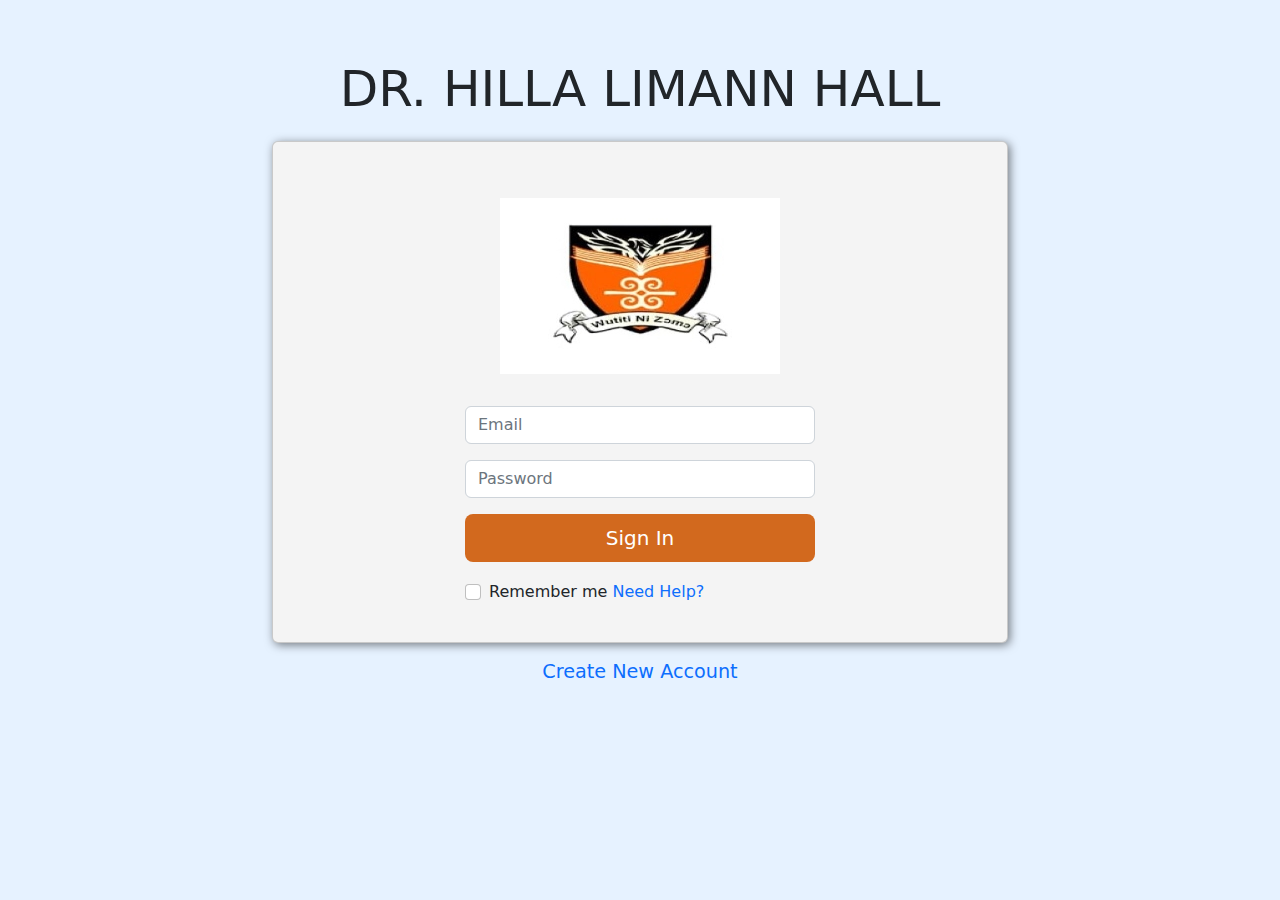
<file: index.html>
<!DOCTYPE html>
<html lang="en">
    
  <head>
    <title>Login Required - Limann</title>
    <!-- Required meta tags -->
    <meta charset="utf-8">
    <meta name="viewport" content="width=device-width, initial-scale=1, shrink-to-fit=no">

    <!-- Bootstrap CSS -->
    <link rel="stylesheet" href="bootstrap-5.2.2-dist/css/bootstrap-grid.min.css">
    <link rel="stylesheet" href="bootstrap-5.2.2-dist/css/bootstrap.min.css">
    <link rel="stylesheet" href="main.css">
  </head>
  <body class="sign-body">
      <div class="row top">
        <div class="col"></div>
        <div class="col-sm-12 col-md-8 hearder">
          <h1>DR. HILLA LIMANN HALL</h1>
        </div>
        <div class="col">
          
          </div>
      </div>
      <div class="container sign-container">
       <div class="row">
          <div class="col"></div>
          <div class="col-sm-12 col-md-8">
            <div class="card sign-card">
              <div class="card-body">
                <img src="logo.jpg" class="img-fluid sign-img">
                <form class="sign-form">
                <div class="mb-3">
                <input type="email" class="form-control" id="emailInput" placeholder="Email">
                </div>
                <div class="mb-3">
                <input type="password" class="form-control" id="passwordInput" placeholder="Password">
                </div>
                <button type="button" class="btn sign-btn btn-lg">Sign In</button>
                <div class="form-check">
                    <label class="form-check-label" for="flexCheckDefault">
                  <input class="form-check-input" type="checkbox" value="" id="">
                  Remember me <a href="#" class="check"> Need Help?</a></label>
                </div>
                </form>
              </div>
            </div>
            <a href="#" class="create-new-account">Create New Account</a>
              
        </div>
        <div class="col"></div>
       </div>
      </div>
      
      
      
      
      
      
      
      
      
      
      
      
      
      
    
    <script src="https://code.jquery.com/jquery-3.2.1.slim.min.js" integrity="sha384-KJ3o2DKtIkvYIK3UENzmM7KCkRr/rE9/Qpg6aAZGJwFDMVNA/GpGFF93hXpG5KkN" crossorigin="anonymous"></script>
    <script src="https://cdn.jsdelivr.net/npm/popper.js@1.12.9/dist/umd/popper.min.js" integrity="sha384-ApNbgh9B+Y1QKtv3Rn7W3mgPxhU9K/ScQsAP7hUibX39j7fakFPskvXusvfa0b4Q" crossorigin="anonymous"></script>
    <script src="bootstrap-5.2.2-dist/js/bootstrap.min.js"></script>
  </body>
</html>
</file>
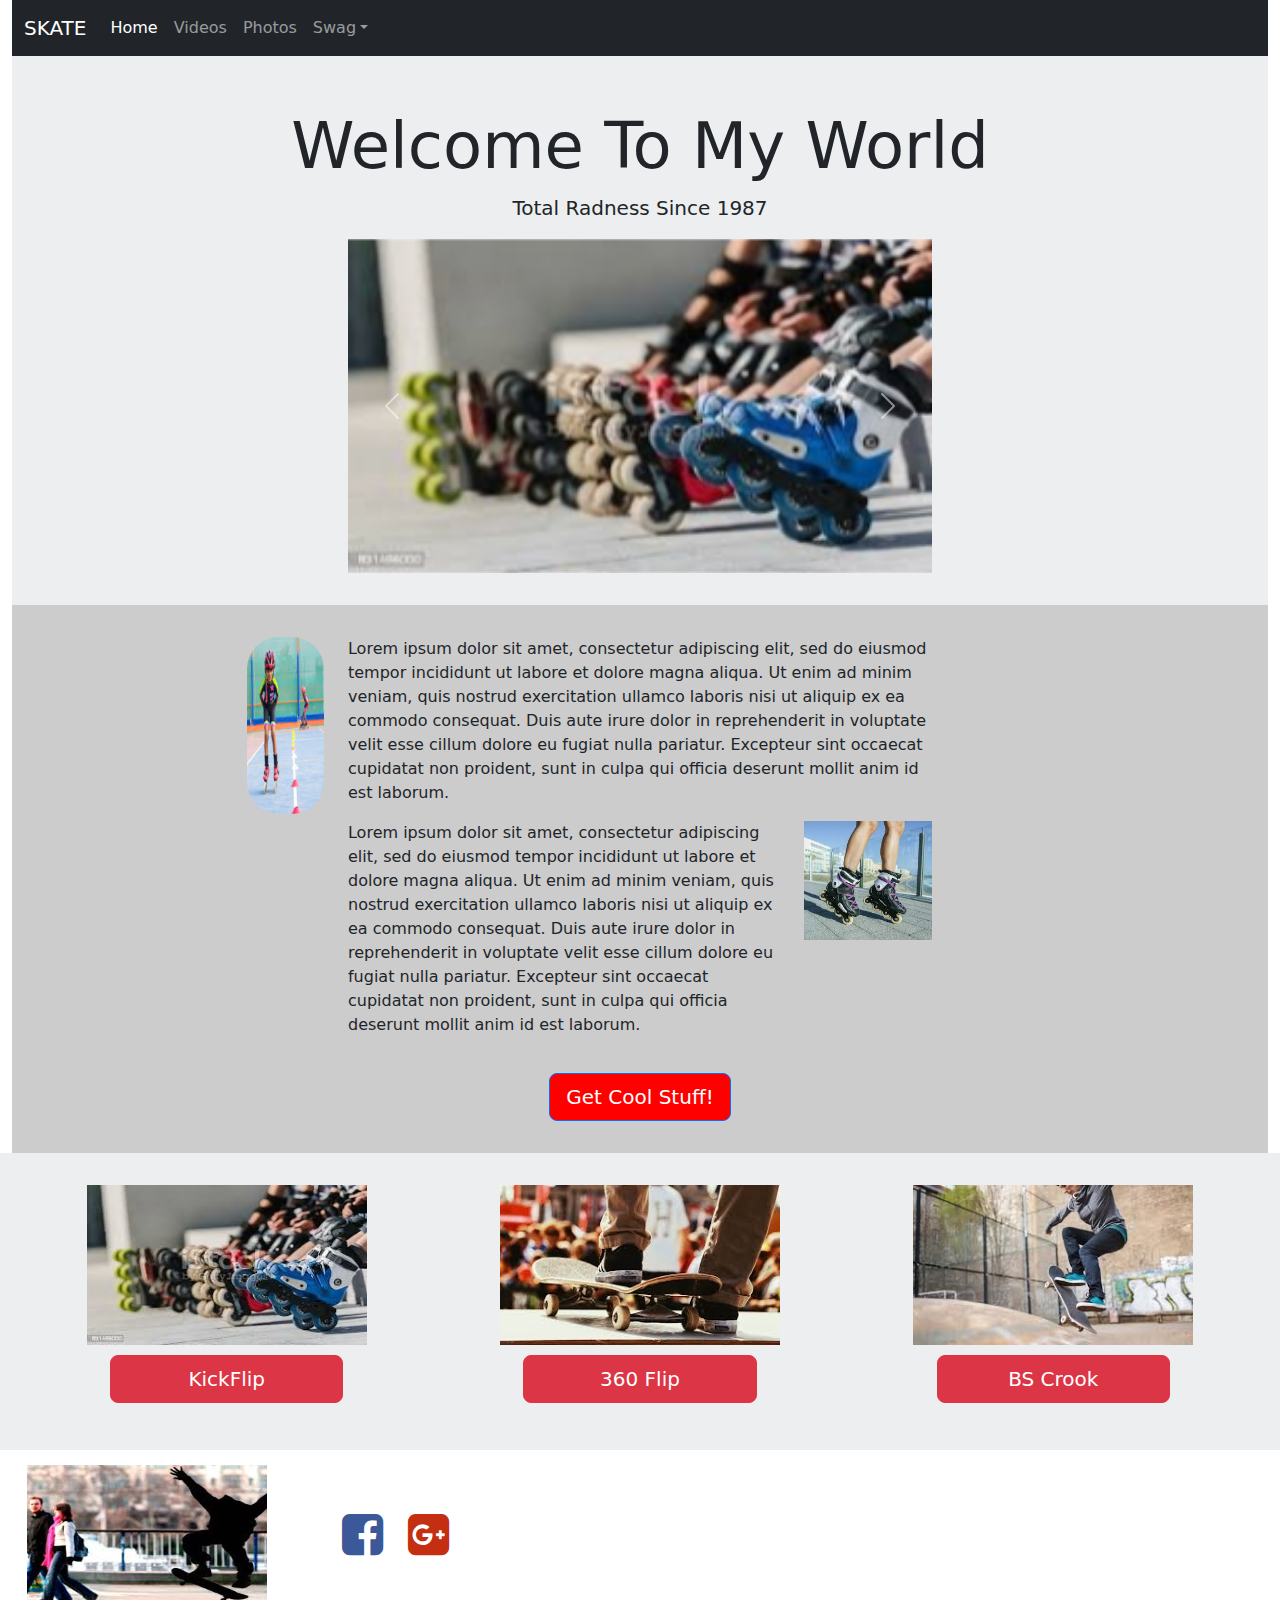
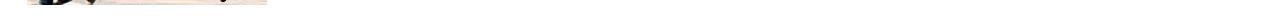
<file: secondProj/index.html>
<!DOCTYPE html>
<html lang="en">
    
  <head>
    <meta charset="utf-8">
    <meta name="viewport" content="width=device-width, initial-scale=1, shrink-to-fit=no">
    <title></title>
      
    <link rel="stylesheet" href="bootstrap-5.2.2-dist/css/bootstrap-grid.min.css">
    <link rel="stylesheet" href="bootstrap-5.2.2-dist/css/bootstrap.min.css">
    <link rel="stylesheet" href="https://cndjs.cloudflare.com/ajax/libs/font-awesome/4.7.0/css/font-awesome.min.css">
    <link rel="stylesheet" href="main.css">
  </head>
  <body>
      
      <div class="container-fluid">
    <nav class="navbar navbar-expand-lg navbar-dark bg-dark">
  <div class="container-fluid">
    <a class="navbar-brand" href="#">SKATE</a>
    <button class="navbar-toggler" type="button" data-bs-toggle="collapse" data-bs-target="#navbarNavDropdown" aria-controls="navbarNavDropdown" aria-expanded="false" aria-label="Toggle navigation">
      <span class="navbar-toggler-icon"></span>
    </button>
    <div class="collapse navbar-collapse" id="navbarNavDropdown">
      <ul class="navbar-nav">
        <li class="nav-item">
          <a class="nav-link active" aria-current="page" href="#">Home</a>
        </li>
        <li class="nav-item">
          <a class="nav-link" href="#">Videos</a>
        </li>
        <li class="nav-item">
          <a class="nav-link" href="#">Photos</a>
        </li>
        <li class="nav-item dropdown">
          <a class="nav-link dropdown-toggle" href="#" role="button" data-bs-toggle="dropdown" aria-expanded="false">Swag</a>
          <ul class="dropdown-menu">
            <li><a class="dropdown-item" href="#">Pants</a></li>
            <li><a class="dropdown-item" href="#">Shirts</a></li>
            <li><a class="dropdown-item" href="#">Apparel</a></li>
          </ul>
        </li>
      </ul>
    </div>
  </div>
</nav>
       
    <div class="sectionLight">
        <div class="row">
            <div class="col-sm-12">
              <div class="jumbotron jumbotron-fluid">
                <div class="container">
                    <h1 class="display-3">Welcome To My World</h1>
                    <p class="lead">Total Radness Since 1987</p>
                </div>             
            </div>
          </div>
        </div>
        
        <div class="row">
          <div class="col"></div>
          <div class="col-sm-12 col-md-6">
            <div id="mainCarousel" class="carousel slide" data-bs-ride="carousel">
              <div class="carousel-inner">
                <div class="carousel-item active">
                  <img src="slide%20(1).jpg" class="d-block w-100" alt="First Slide">
                </div>
                <div class="carousel-item">
                  <img src="slide%20(2).jpg" class="d-block w-100" alt="Second Slide">
                  <div class="carousel-caption d-none d-md-block">
                    <h5>Skate for life</h5>
                    <p>Show me some tricks</p>
                  </div>
                </div>
                <div class="carousel-item">
                  <img src="slide(3).jpg" class="d-block w-100" alt="Third Slide">
                </div>
              </div>
              <button class="carousel-control-prev" type="button" data-bs-target="#mainCarousel" data-bs-slide="prev">
                <span class="carousel-control-prev-icon" aria-hidden="true"></span>
                <span class="visually-hidden">Previous</span>
              </button>
              <button class="carousel-control-next" type="button" data-bs-target="#mainCarousel" data-bs-slide="next">
                <span class="carousel-control-next-icon" aria-hidden="true"></span>
                <span class="visually-hidden">Next</span>
              </button>
            </div>
          </div>
         <div class="col"></div>
        </div>
     </div>          
  

  <!-- section two -->

<div class="sectionDark">
  <div class="row">
    <div class="col-sm-12 col-md-1 offset-md-2">
      <img class="img-fluid image" src="sidePro.png">
      </div>
    <div class="col-sm-12 col-md-6">
      <div class="row">
        <div class="col-sm-12">
          <p>Lorem ipsum dolor sit amet, consectetur adipiscing elit, sed do eiusmod tempor incididunt ut labore et dolore magna aliqua. Ut enim ad minim veniam, quis nostrud exercitation ullamco laboris nisi ut aliquip ex ea commodo consequat. Duis aute irure dolor in reprehenderit in voluptate velit esse cillum dolore eu fugiat nulla pariatur. Excepteur sint occaecat cupidatat non proident, sunt in culpa qui officia deserunt mollit anim id est laborum.</p>
        </div>
      </div>
     <div class="row">
       <div class="col-sm-12 col-md-9">
         <p>Lorem ipsum dolor sit amet, consectetur adipiscing elit, sed do eiusmod tempor incididunt ut labore et dolore magna aliqua. Ut enim ad minim veniam, quis nostrud exercitation ullamco laboris nisi ut aliquip ex ea commodo consequat. Duis aute irure dolor in reprehenderit in voluptate velit esse cillum dolore eu fugiat nulla pariatur. Excepteur sint occaecat cupidatat non proident, sunt in culpa qui officia deserunt mollit anim id est laborum.</p>
      </div> 
      <div class="col-sm-12 col-md-3">
        <img class="img-fluid" src="slogjpg.png">
      </div>
     </div>
    </div>
    <div class="col"></div>
  </div> 
  <div class="row">
    <div class="col-sm-12">
      <div class="coolStuffWrapper">
        <button type="button" class="btn btn-primary btn-lg coolStuffBtn" data-bs-toggle="modal" data-bs-target="#coolStuffModal">Get Cool Stuff!</button>
  </div>
 </div>
</div>
</div>
</div>      

<div class="sectionLight">
  <div class="row">
   <div class="col-sm-12">
    <div class="row">
      <div class="col-sm-12 col-lg-4">
        <img class="img-fluid imgcent" src="slide%20(1).jpg">
          <div class="row">
            <div class="col-sm-12">
            <button type="button" class="btn btn-danger btn-lg btncent" data-bs-toggle="modal" data-bs-target=".modal-lg">KickFlip</button>
            </div>
          </div>
        </div>
        <div class="col-sm-12 col-lg-4">
        <img class="img-fluid imgcent" src="slide%20(2).jpg">
          <div class="row">
            <div class="col-sm-12">
            <button type="button" class="btn btn-danger btn-lg btncent" data-bs-toggle="modal" data-bs-target=".modal-md">360 Flip</button>
            </div>
          </div>
        </div>
        <div class="col-sm-12 col-lg-4">
        <img class="img-fluid imgcent" src="slide(3).jpg">
          <div class="row">
            <div class="col-sm-12">
            <button type="button" class="btn btn-danger btn-lg btncent" data-bs-toggle="modal" data-bs-target=".modal-sm">BS Crook</button>
            </div>
          </div>
        </div>
      </div>
    </div> 
  </div>    
</div>
 <!-- Footer -->     
<footer class="footer bg-inverse">
  <div class="container-fluid">
    <div class="row">
     <div class="col-sm-12 col-lg-3">
       <img class="img-fluid footerImg" src="kik).png"> 
     </div>
     <div class="col-sm-12 col-lg-9 socialWrapper">
       <a href="https://facebook.com" target="_blank">
       <i class="fa fa-facebook-square fa-3x" aria-hidden="true"></i></a>
       <a href="www.google.com" target="_blank">
       <i class="fa fa-google-plus-square fa-3x" aria-hidden="true"></i></a>
       <a href="www.instagram.com" target="_blank">
       <i class="fa fa-instagram fa-3x" aria-hidden="true"></i></a>
     </div>
    </div>
  </div>  
</footer>      
      
      
    
      
      
   
      
      
      
      
      
      
      
      
      
      
      
      
      
   <!-- Modal -->
      
<!-- CoolStuff Modals -->
<div class="modal fade" id="coolStuffModal" tabindex="-1" aria-labelledby="coolStuffLabel" aria-hidden="true">
  <div class="modal-dialog">
    <div class="modal-content">
      <div class="modal-header">
        <h1 class="modal-title fs-5" id="contentLabel">Get Exclusive Content</h1>
        <button type="button" class="btn-close" data-bs-dismiss="modal" aria-label="Close"></button>
      </div>
      <div class="modal-body">
        <div class="container-fluid">
          <div class="row">
            <div class="col-sm-12">
              <img class="img-fluid moddy" src="kik).png">
          </div>
         </div>
         <div class="row">
           <div class="col-sm-12">
            <div class="modalFormWrapper">
             <form>
              <div class="mb-3">
                <label for="forName" class="form-label">What's your name?</label>
                <input type="text" class="form-control" id="formName" placeholder="Name">
              </div>
                <div class="mb-3">
                <label for="formEmail" class="form-label">Where should we send your cool content?</label>
                <input type="text" class="form-control" id="formEmail" aria-describedby="emailHelp" placeholder="Email">
                <div id="formEmail" class="form-text">We'll never share your email with anyone else.</div>
              </div>
              <button type="submit" class="btn btn-primary">Submit</button>
            </form>
           </div>
          </div>
         </div>
        </div>
      </div>
      <div class="modal-footer">
        <button type="button" class="btn btn-secondary" data-bs-dismiss="modal">Close</button>
      </div>
    </div>
  </div>
</div>   
      
<!-- KickFlip Modal-->    
<!--
<div class="modal-dialog modal-xl">...</div>
<div class="modal-dialog modal-lg">...</div>
<div class="modal-dialog modal-sm">...</div>     
-->
<div class="modal fade modal-lg" tabindex="-1" role="dialog" aria-labelledby="myLargeModalLabel" aria-hidden="true">
  <div class="modal-dialog modal-lg">
   <div class="modal-content">
     <div class="ratio ratio-16x9">
      <iframe src="https://www.youtube.com/embed/ilzy0viqVes" title="YouTube video" allowfullscreen></iframe>
    </div>
     <p>KickFlips are easy. Pop, flick, catch, land. #BOOM</p>
   </div>    
 </div>         
</div>
      
<!-- 360 Flip -->      
 
<div class="modal fade modal-md" tabindex="-1" role="dialog" aria-labelledby="myLargeModalLabel" aria-hidden="true">
  <div class="modal-dialog modal-md">
   <div class="modal-content">
     <div class="ratio ratio-16x9">
      <iframe src="https://www.youtube.com/embed/ilzy0viqVes" title="YouTube video" allowfullscreen></iframe>
    </div>
     <p>360 Flips are easy. Pop, scissors. kick, land. #BOOM</p>
   </div>    
 </div>         
</div>
 
<!--BS Crook -->
      
 <div class="modal fade modal-sm" tabindex="-1" role="dialog" aria-labelledby="myLargeModalLabel" aria-hidden="true">
  <div class="modal-dialog modal-sm">
   <div class="modal-content">
     <div class="ratio ratio-16x9">
      <iframe src="https://www.youtube.com/embed/ilzy0viqVes" title="YouTube video" allowfullscreen></iframe>
    </div>
     <p>Backside Crooks are sick!k Nollie in nollie out! #BOOM</p>
   </div>    
 </div>         
</div>     
      
      
      
      
      
      
      
      
      
      
      
      
<script src="https://cdn.jsdelivr.net/npm/bootstrap@5.2.2/dist/js/bootstrap.bundle.min.js" integrity="sha384-OERcA2EqjJCMA+/3y+gxIOqMEjwtxJY7qPCqsdltbNJuaOe923+mo//f6V8Qbsw3" crossorigin="anonymous"></script>
  <script src="https://cdn.jsdelivr.net/npm/@popperjs/core@2.11.6/dist/umd/popper.min.js" integrity="sha384-oBqDVmMz9ATKxIep9tiCxS/Z9fNfEXiDAYTujMAeBAsjFuCZSmKbSSUnQlmh/jp3" crossorigin="anonymous"></script>
<script src="https://cdn.jsdelivr.net/npm/bootstrap@5.2.2/dist/js/bootstrap.min.js" integrity="sha384-IDwe1+LCz02ROU9k972gdyvl+AESN10+x7tBKgc9I5HFtuNz0wWnPclzo6p9vxnk" crossorigin="anonymous"></script>
  <script src="bootstrap-5.2.2-dist/js/bootstrap.min.js"></script>
  </body>
</html>
</file>
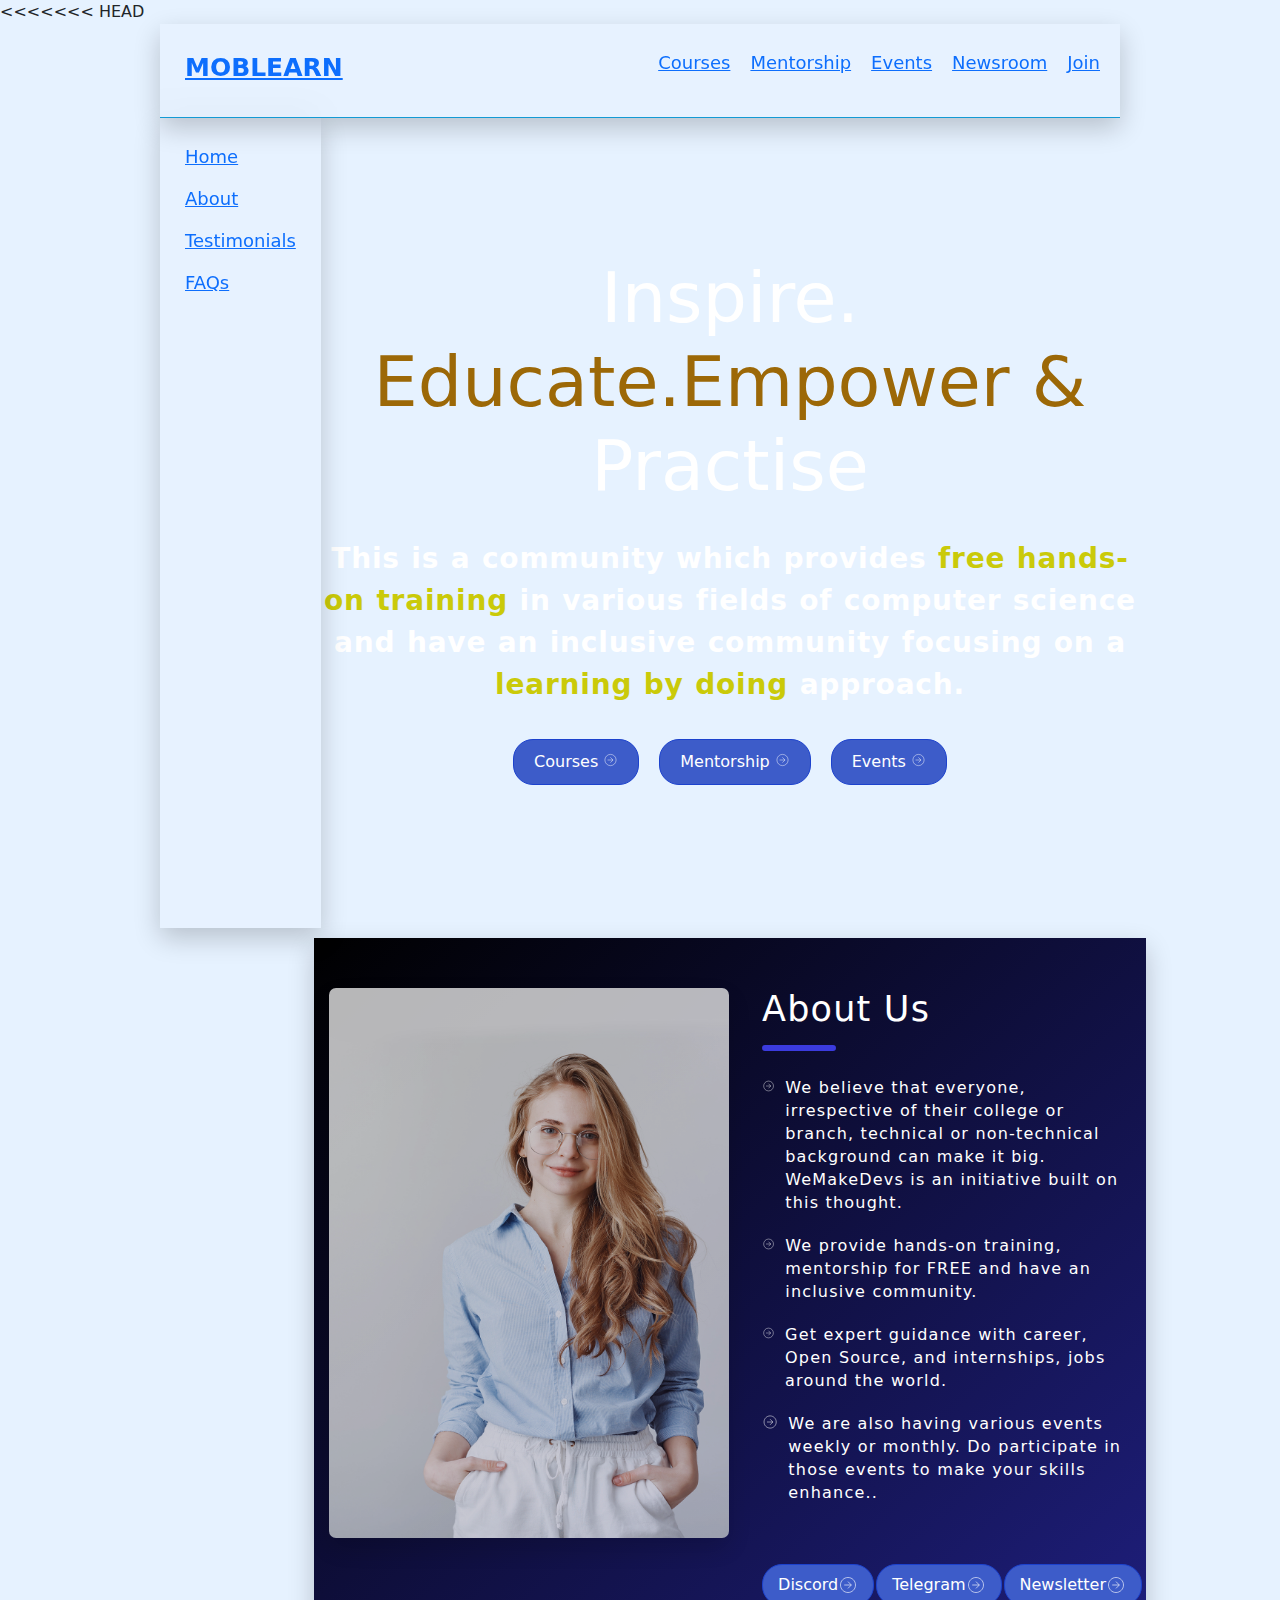
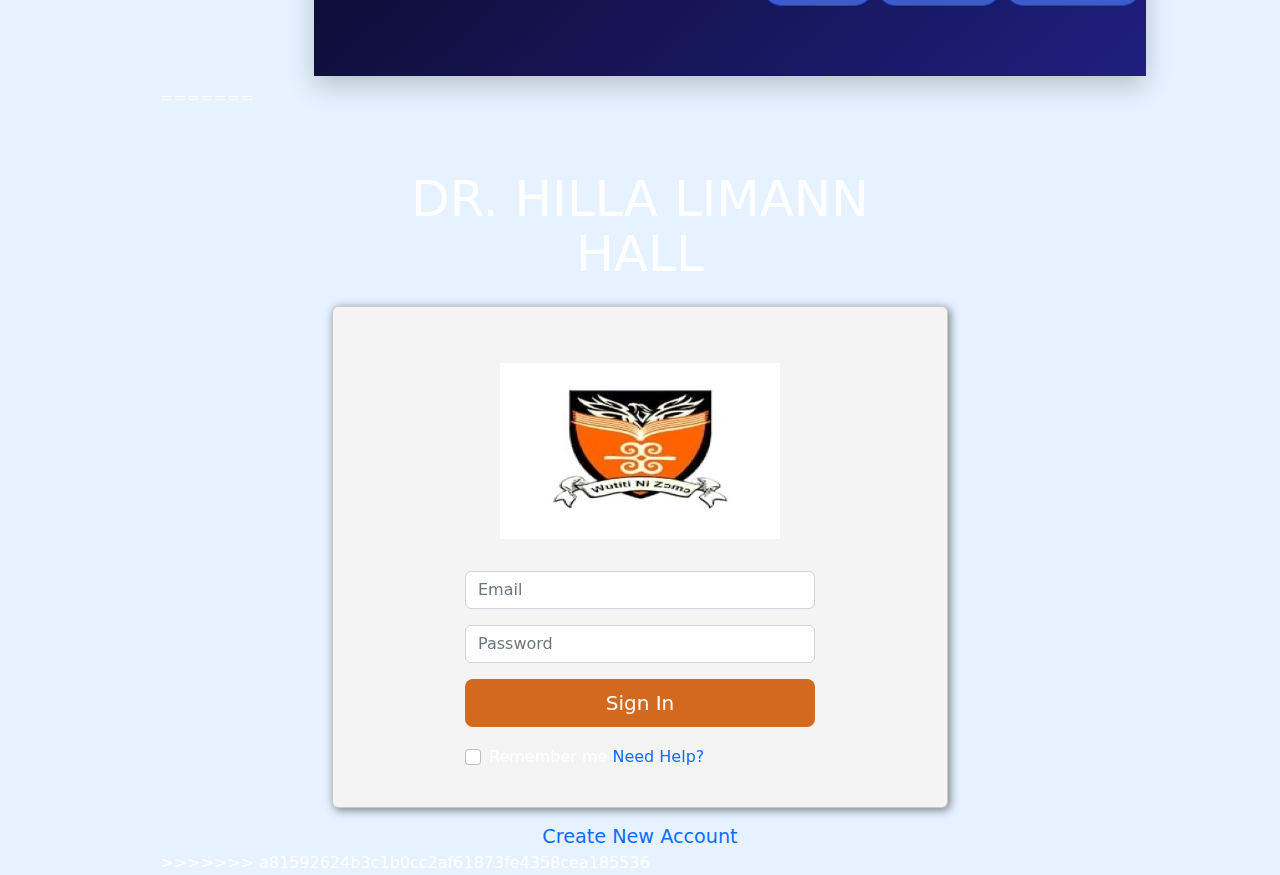
<file: starter.html>
<!DOCTYPE html>
<html lang="en">
<<<<<<< HEAD
<head>
    <meta charset="UTF-8">
    <meta http-equiv="X-UA-Compatible" content="IE=edge">
    <meta name="viewport" content="width=device-width, initial-scale=1.0">
    <link rel="stylesheet" href="styles.css">
    <title>MobLearn</title>
</head>
<body>
    <div class="content">
        <nav class="top-nav">
            <div class="org-name"><a href="/">MOBLEARN</a></div>
            <div>
                <ul class="top-nav-ul">
                    <li><a href="#">Courses</a></li>
                    <li><a href="#">Mentorship</a></li>
                    <li><a href="#">Events</a></li>
                    <li><a href="#">Newsroom</a></li>
                    <li><a href="#">Join</a></li>
                </ul>
            </div>
        </nav>

        <div class="content-page">
                <div class="side-nav">
                    <ul>
                        <li><a href="#">Home</a><span></span></li>
                        <li><a href="#">About</a><span></span></li>
                        <li><a href="#">Testimonials</a><span></span></li>
                        <li><a href="#">FAQs</a><span></span></li>
                    </ul>
                </div>

                <div class="mid-page">
                    <div class="mid-page-header">
                        <h1>Inspire. <span style="color: rgb(156, 104, 7);" >Educate.</span><span style="color: rgb(156, 104, 7);" >Empower &</span> Practise</h1>
                        <h3>This is a community which provides <span style="color: rgb(202, 202, 9);" >free hands-on training</span> in various fields of computer science and have an inclusive community focusing on a <span style="color: rgb(202, 202, 9);" >learning by doing</span> approach.</h3>

                        <div class="button-container">
                            <button><span>Courses</span> <svg xmlns="http://www.w3.org/2000/svg" width="20px" height="20px" viewBox="0 0 512 512"><polyline points="262.62 336 342 256 262.62 176" style="fill:none;stroke:#fff;stroke-linecap:round;stroke-linejoin:round;stroke-width:16px"/><line x1="330.97" y1="256" x2="170" y2="256" style="fill:none;stroke:#fff;stroke-linecap:round;stroke-linejoin:round;stroke-width:16px"/><path d="M256,448c106,0,192-86,192-192S362,64,256,64,64,150,64,256,150,448,256,448Z" style="fill:none;stroke:#fff;stroke-miterlimit:10;stroke-width:16px"/></svg></button>
                            <button><span>Mentorship</span> <svg xmlns="http://www.w3.org/2000/svg" width="20px" height="20px" viewBox="0 0 512 512"><polyline points="262.62 336 342 256 262.62 176" style="fill:none;stroke:#fff;stroke-linecap:round;stroke-linejoin:round;stroke-width:16px"/><line x1="330.97" y1="256" x2="170" y2="256" style="fill:none;stroke:#fff;stroke-linecap:round;stroke-linejoin:round;stroke-width:16px"/><path d="M256,448c106,0,192-86,192-192S362,64,256,64,64,150,64,256,150,448,256,448Z" style="fill:none;stroke:#fff;stroke-miterlimit:10;stroke-width:16px"/></svg></button>
                            <button><span>Events</span> <svg xmlns="http://www.w3.org/2000/svg" width="20px" height="20px" viewBox="0 0 512 512"><polyline points="262.62 336 342 256 262.62 176" style="fill:none;stroke:#fff;stroke-linecap:round;stroke-linejoin:round;stroke-width:16px"/><line x1="330.97" y1="256" x2="170" y2="256" style="fill:none;stroke:#fff;stroke-linecap:round;stroke-linejoin:round;stroke-width:16px"/><path d="M256,448c106,0,192-86,192-192S362,64,256,64,64,150,64,256,150,448,256,448Z" style="fill:none;stroke:#fff;stroke-miterlimit:10;stroke-width:16px"/></svg></button>
                        </div>
                    </div>
                    
                    <div class="about">
                        <div class="img-cont">
                            <img src="img/background.jpg" alt="" style="width: 400px; height: 550px;">
                        </div>
                        <div class="about-page">
                            <h2>About Us</h2>
                            <div class="about-header"></div>

                            <div class="about-content">
                                <div class="about-content-indv"><svg xmlns="http://www.w3.org/2000/svg" width="60px" height="20px" viewBox="0 0 512 512"><polyline points="262.62 336 342 256 262.62 176" style="fill:none;stroke:#fff;stroke-linecap:round;stroke-linejoin:round;stroke-width:16px"/><line x1="330.97" y1="256" x2="170" y2="256" style="fill:none;stroke:#fff;stroke-linecap:round;stroke-linejoin:round;stroke-width:16px"/><path d="M256,448c106,0,192-86,192-192S362,64,256,64,64,150,64,256,150,448,256,448Z" style="fill:none;stroke:#fff;stroke-miterlimit:10;stroke-width:16px"/></svg></button><span>We believe that everyone, irrespective of their college or branch, technical or non-technical background can make it big. WeMakeDevs is an initiative built on this thought.</span></div>
                                <div class="about-content-indv"><svg xmlns="http://www.w3.org/2000/svg" width="30px" height="20px" viewBox="0 0 512 512"><polyline points="262.62 336 342 256 262.62 176" style="fill:none;stroke:#fff;stroke-linecap:round;stroke-linejoin:round;stroke-width:16px"/><line x1="330.97" y1="256" x2="170" y2="256" style="fill:none;stroke:#fff;stroke-linecap:round;stroke-linejoin:round;stroke-width:16px"/><path d="M256,448c106,0,192-86,192-192S362,64,256,64,64,150,64,256,150,448,256,448Z" style="fill:none;stroke:#fff;stroke-miterlimit:10;stroke-width:16px"/></svg></button><span>We provide hands-on training, mentorship for FREE and have an inclusive community.</span></div>
                                <div class="about-content-indv"><svg xmlns="http://www.w3.org/2000/svg" width="30px" height="20px" viewBox="0 0 512 512"><polyline points="262.62 336 342 256 262.62 176" style="fill:none;stroke:#fff;stroke-linecap:round;stroke-linejoin:round;stroke-width:16px"/><line x1="330.97" y1="256" x2="170" y2="256" style="fill:none;stroke:#fff;stroke-linecap:round;stroke-linejoin:round;stroke-width:16px"/><path d="M256,448c106,0,192-86,192-192S362,64,256,64,64,150,64,256,150,448,256,448Z" style="fill:none;stroke:#fff;stroke-miterlimit:10;stroke-width:16px"/></svg></button><span>Get expert guidance with career, Open Source, and internships, jobs around the world.</span></div>
                                <div class="about-content-indv"><svg xmlns="http://www.w3.org/2000/svg" width="50px" height="20px" viewBox="0 0 512 512"><polyline points="262.62 336 342 256 262.62 176" style="fill:none;stroke:#fff;stroke-linecap:round;stroke-linejoin:round;stroke-width:16px"/><line x1="330.97" y1="256" x2="170" y2="256" style="fill:none;stroke:#fff;stroke-linecap:round;stroke-linejoin:round;stroke-width:16px"/><path d="M256,448c106,0,192-86,192-192S362,64,256,64,64,150,64,256,150,448,256,448Z" style="fill:none;stroke:#fff;stroke-miterlimit:10;stroke-width:16px"/></svg></button><span>We are also having various events weekly or monthly. Do participate in those events to make your skills enhance..</span></div>
                            </div>

                            <div class="about-button">
                                <button><span>Discord</span> <svg xmlns="http://www.w3.org/2000/svg" width="20px" height="20px" viewBox="0 0 512 512"><polyline points="262.62 336 342 256 262.62 176" style="fill:none;stroke:#fff;stroke-linecap:round;stroke-linejoin:round;stroke-width:16px"/><line x1="330.97" y1="256" x2="170" y2="256" style="fill:none;stroke:#fff;stroke-linecap:round;stroke-linejoin:round;stroke-width:16px"/><path d="M256,448c106,0,192-86,192-192S362,64,256,64,64,150,64,256,150,448,256,448Z" style="fill:none;stroke:#fff;stroke-miterlimit:10;stroke-width:16px"/></svg></button>
                                <button><span>Telegram</span> <svg xmlns="http://www.w3.org/2000/svg" width="20px" height="20px" viewBox="0 0 512 512"><polyline points="262.62 336 342 256 262.62 176" style="fill:none;stroke:#fff;stroke-linecap:round;stroke-linejoin:round;stroke-width:16px"/><line x1="330.97" y1="256" x2="170" y2="256" style="fill:none;stroke:#fff;stroke-linecap:round;stroke-linejoin:round;stroke-width:16px"/><path d="M256,448c106,0,192-86,192-192S362,64,256,64,64,150,64,256,150,448,256,448Z" style="fill:none;stroke:#fff;stroke-miterlimit:10;stroke-width:16px"/></svg></button>
                                <button><span>Newsletter</span> <svg xmlns="http://www.w3.org/2000/svg" width="20px" height="20px" viewBox="0 0 512 512"><polyline points="262.62 336 342 256 262.62 176" style="fill:none;stroke:#fff;stroke-linecap:round;stroke-linejoin:round;stroke-width:16px"/><line x1="330.97" y1="256" x2="170" y2="256" style="fill:none;stroke:#fff;stroke-linecap:round;stroke-linejoin:round;stroke-width:16px"/><path d="M256,448c106,0,192-86,192-192S362,64,256,64,64,150,64,256,150,448,256,448Z" style="fill:none;stroke:#fff;stroke-miterlimit:10;stroke-width:16px"/></svg></button>
                            </div>
                        
                        </div>
                </div>

            <div class="aside">

            </div>
            </div>
    </div>
</body>
=======
    
  <head>
    <title>Login Required - Limann</title>
    <!-- Required meta tags -->
    <meta charset="utf-8">
    <meta name="viewport" content="width=device-width, initial-scale=1, shrink-to-fit=no">

    <!-- Bootstrap CSS -->
    <link rel="stylesheet" href="bootstrap-5.2.2-dist/css/bootstrap-grid.min.css">
    <link rel="stylesheet" href="bootstrap-5.2.2-dist/css/bootstrap.min.css">
    <link rel="stylesheet" href="main.css">
  </head>
  <body class="sign-body">
      <div class="row top">
        <div class="col"></div>
        <div class="col-sm-12 col-md-8 hearder">
          <h1>DR. HILLA LIMANN HALL</h1>
        </div>
        <div class="col">
          
          </div>
      </div>
      <div class="container sign-container">
       <div class="row">
          <div class="col"></div>
          <div class="col-sm-12 col-md-8">
            <div class="card sign-card">
              <div class="card-body">
                <img src="logo.jpg" class="img-fluid sign-img">
                <form class="sign-form">
                <div class="mb-3">
                <input type="email" class="form-control" id="emailInput" placeholder="Email">
                </div>
                <div class="mb-3">
                <input type="password" class="form-control" id="passwordInput" placeholder="Password">
                </div>
                <button type="button" class="btn sign-btn btn-lg">Sign In</button>
                <div class="form-check">
                    <label class="form-check-label" for="flexCheckDefault">
                  <input class="form-check-input" type="checkbox" value="" id="">
                  Remember me <a href="#" class="check"> Need Help?</a></label>
                </div>
                </form>
              </div>
            </div>
            <a href="#" class="create-new-account">Create New Account</a>
              
        </div>
        <div class="col"></div>
       </div>
      </div>
      
      
      
      
      
      
      
      
      
      
      
      
      
      
    
    <script src="https://code.jquery.com/jquery-3.2.1.slim.min.js" integrity="sha384-KJ3o2DKtIkvYIK3UENzmM7KCkRr/rE9/Qpg6aAZGJwFDMVNA/GpGFF93hXpG5KkN" crossorigin="anonymous"></script>
    <script src="https://cdn.jsdelivr.net/npm/popper.js@1.12.9/dist/umd/popper.min.js" integrity="sha384-ApNbgh9B+Y1QKtv3Rn7W3mgPxhU9K/ScQsAP7hUibX39j7fakFPskvXusvfa0b4Q" crossorigin="anonymous"></script>
    <script src="bootstrap-5.2.2-dist/js/bootstrap.min.js"></script>
  </body>
>>>>>>> a81592624b3c1b0cc2af61873fe4358cea185536
</html>
</file>
<file: main.css>
body.sign-body {
    background-color: #e6f2ff;
    overflow: hidden;
}

.row.top {
    padding-top: 30px;
    
}

.hearder {
    padding: 2rem 2rem 1rem 2rem;
    margin: auto;
}

.hearder h1 {
    text-align: center;
    font-size: 50px;
    display: 100%;
    line-height: 1.1em;
}

.container.sign-container {
    
}

.card.sign-card {
    padding: 40px 0px 20px;
    background-color: #f4f4f4;
    box-shadow: 2px 2px 10px rgba(0, 0, 0, .5);
    -webkit-box-shadow: 2px 2px 10px rgba(0, 0, 0, .5);
    -moz-box-shadow: 2px 2px 10px rgba(0, 0, 0, .5);
}

img.sign-img {
    padding: 0 2rem 2rem;
    margin: auto;
    display: block;
    
}

form.sign-form {
    max-width: 350px;
    margin: auto;
}

button.sign-btn {
    color: #ffffff;
    background-color: chocolate;
    width: 100%;
    margin-bottom: 1.1rem;
    :hover {
        background-color: lighten(chocolate, 20%)
    } 

}
a.check {
    text-decoration: none;
}
a.create-new-account {
    font-size: 1.2rem;
    text-align: center;
    display: block;
    margin-top: 15px;
    text-decoration: none;
}
</file>
<file: secondProj/main.css>
.jumbotron {
    text-align: center;
    background: none;
    margin-top: 20px;
}

.sectionLight {
    background-color: #eceeef;
    padding: 2em;
}
    
.sectionDark {
    background-color: #cccccc;
    padding: 2rem;
}

.sectionDark img.image {
    border-radius: 2rem;
}
    
.coolStuffWrapper {
    margin-top: 20px;
}

button.coolStuffBtn {
    background-color: red;
    color: #ffffff;
    display: block;
    margin: auto;
}

h1.modal-title {
    display: block;
    margin-left: auto;
}

.modal-body img.moddy {
    display: block;
    margin: auto;
}

.modalFormWrapper {
    padding: 2rem;
}

.imgcent {
    display: block;
    margin: auto;
}

.btncent {
    display: block;
    margin: auto;
    margin-top: 10px;
    margin-bottom: 15px;
    width: 60%;
}

.fa {
    margin: 10px;
}

.footerImg {
    padding: 15px;
}

.fa-facebook-square {
    color:#3b5998; 
}

.fa-google-plus-square {
    color: #c32f10;
}

.fa-instagram {
    color: #ffffff;
}

.socialWrapper {
    margin: auto;
}
</file>
<file: styles.css>
*{
    padding: 0;
    margin: 0;
    box-sizing: border-box;
    color: #fff;
    text-decoration: none;
    list-style-type: none;
}

body{
    background-color: #000;
}

.content{
    max-width: 960px;
    /* background-color: #fff; */
    margin: 0 auto;
}

.top-nav{
    position: sticky;
    top: 0;
    z-index: 100000;
    display: flex;
    width: 100%;
    justify-content: space-between;
    padding: 10px;
    border-bottom: 1px solid #139ad4;
    background: rgba(255, 255, 255, 0.05);
    box-shadow: 0 10px 25px rgba(0, 0, 0, 0.2);
    backdrop-filter: blur(15px);
    
}

.org-name{
    margin: 15px;
    font-size: 25px;
    font-weight: bold;
}

.top-nav-ul{
    display: flex;
    
}

.top-nav-ul li{
    margin: 15px 10px;
    font-size: 18px;
}

.content-page{
    display: flex;
    justify-content: space-between;
}

.side-nav{
    position: fixed;
    top: 80;
    left: 15;
    height: 90vh;
    background: rgba(255, 255, 255, 0.05);
    box-shadow: 0 10px 25px rgba(0, 0, 0, 0.2);
    backdrop-filter: blur(15px);
}

.side-nav ul{
    padding: 10px;
    margin: 15px;
}

.side-nav ul li{
    margin-bottom: 15px;
    font-size: 18px;
}

.mid-page{
    display: flex;
    flex-direction: column;
    /* margin: auto; */
    margin-left: 15%;
    padding: 10px;
}

.mid-page-header{
    display: flex;
    height: 90vh;
    flex-direction: column;
    align-items: center;
    justify-content: center;
    text-align: center;
    padding: 10px;
}

.mid-page h1{
    font-size: 70px;
    margin-bottom: 30px;
}

.mid-page h3{
    font-weight: bold;
    line-height: 1.5em;
    letter-spacing: 0.8px;
    word-spacing: 1px;
}

.button-container{
    margin: 15px;
    display: flex;
}

.button-container button{
    display: flex;
    justify-content: space-between;
    padding: 10px 20px;
    margin: 10px;
    background-color: #3d5cc9;
    border: 0.1px solid #1c42cd;
    box-shadow: 0.2 0.2 10px #3d5cc9;
    border-radius: 20px;
    font-size: 16px;
    
}


.button-container button svg{
    
    padding-left: 5px;
    
}

.about{
    background: linear-gradient(to bottom right, #000000 0%, #1f1f7f 100%);
    display: flex;
    justify-content: space-between;
    padding: 50px 15px;
    box-shadow:  0 10px 25px rgba(0, 0, 0, 0.2);;
}

.about .img-cont{
    width: 40%;
    
}

.about .img-cont img{
    opacity: 0.8;
    border-radius: 7px;
    box-shadow:  0 10px 25px rgba(0, 0, 0, 0.2);;
}

.about .about-page{
    margin-left: 10px;
    width: 46%;
    color: #efefef;
    line-height: 20px;
    letter-spacing: 1.2px;
}

.about h2{
    text-align: justify;
    font-size: 35px;
    margin-bottom: 15px;
}

.about .about-header{
    width: 20%;
    border: 3px solid #3b3bde;
    border-radius: 5px;
    margin-bottom: 15px;
}

.about-content{
    margin-top: 25px;
    line-height: 23px;
}

.about-content .about-content-indv{
    display: flex;
    justify-content: space-between;
    margin-bottom: 20px;
}

.about-content-indv svg{
    margin-right: 10px;
    
}

.about-button{
    margin: 60px 10px 20px 0;
    display: flex;
    justify-content: space-between;
}

.about-button button{
    display: flex;
    justify-content: start;
    margin-right: 2px;
    padding: 10px 15px;
    background-color: #3d5cc9;
    border: 0.1px solid #1c42cd;
    box-shadow: 0.2 0.2 10px #3d5cc9;
    border-radius: 20px;
    font-size: 16px;
}


















@media screen and (max-width: 600px)  {
    .content{
        min-width: 100%;
        /* overflow: hidden; */
        margin: auto;
    }

    .top-nav-ul{
        display: none;
    }

    .org-name{
        margin: 5px;
        font-size: 20px;
        font-weight: bold;
    }
    
    .mid-page h1{
        font-size: 30px;
    }
    .side-nav{
        display: none;
    }

    .mid-page{
        margin: auto;
        padding: 10px;
    }
}

@media screen and (max-width: 880px)  {
    .side-nav{
        display: none;
    }

    .mid-page{
        margin: auto;
        padding: 10px;
    }
}
</file>
